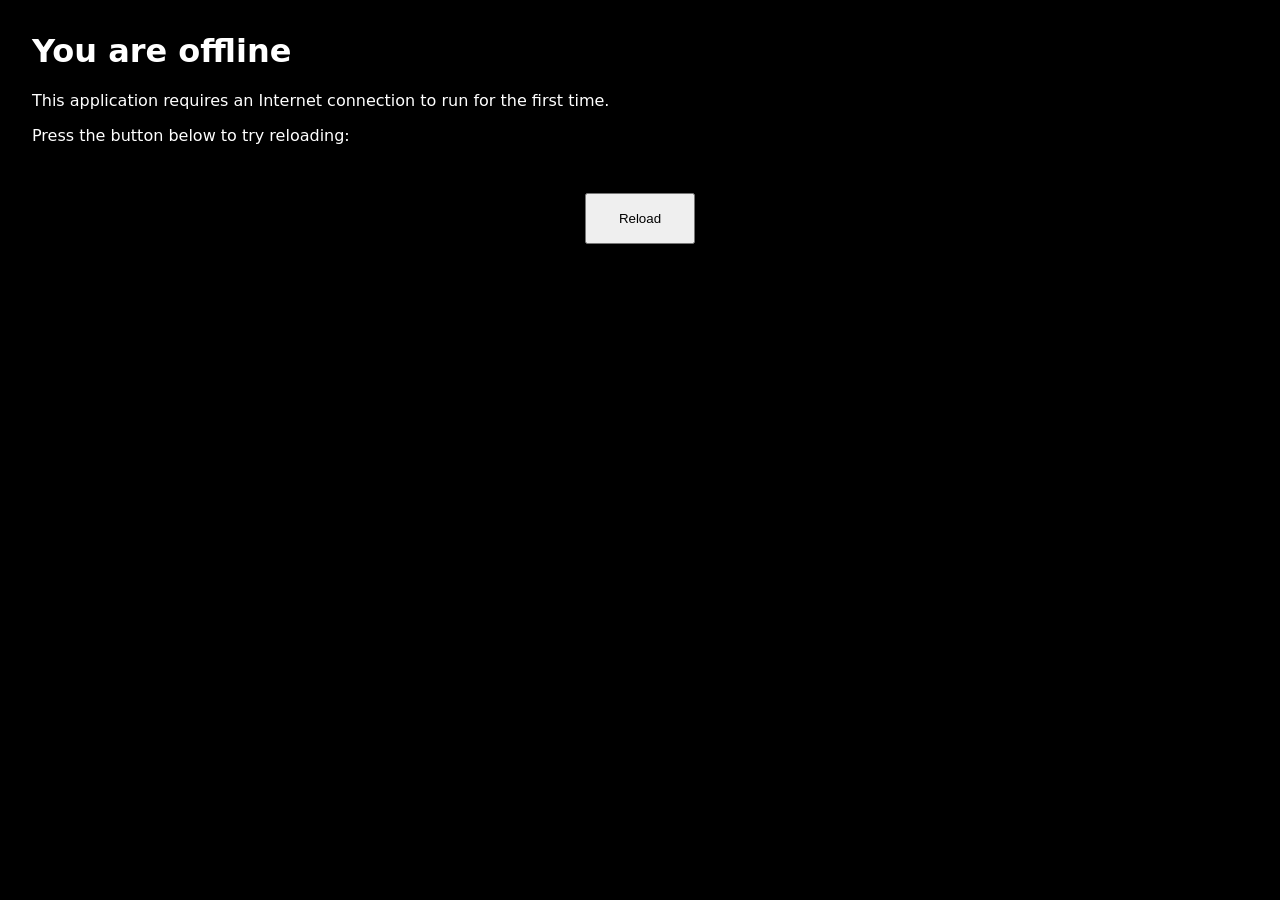
<file: huesitos/alcanzalos_huesitos.offline.html>
<!DOCTYPE html>
<html lang="en">
	<head>
		<meta charset="utf-8">
		<meta http-equiv="X-UA-Compatible" content="IE=edge">
		<meta name="viewport" content="width=device-width, initial-scale=1">
		<title>You are offline</title>
		<style>
html {
	background-color: #000000;
	color: #ffffff;
}

body {
	font-family: system-ui, -apple-system, "Segoe UI", Roboto, "Helvetica Neue", Arial, "Noto Sans", sans-serif, "Apple Color Emoji", "Segoe UI Emoji", "Segoe UI Symbol", "Noto Color Emoji";
	margin: 2rem;
}

p {
	margin-block: 1rem;
}

button {
	display: block;
	padding: 1rem 2rem;
	margin: 3rem auto 0;
}
		</style>
	</head>
	<body>
		<h1>You are offline</h1>
		<p>This application requires an Internet connection to run for the first time.</p>
		<p>Press the button below to try reloading:</p>
		<button type="button">Reload</button>
		<script>
document.querySelector('button').addEventListener('click', () => {
	window.location.reload();
});
		</script>
	</body>
</html>
</file>
